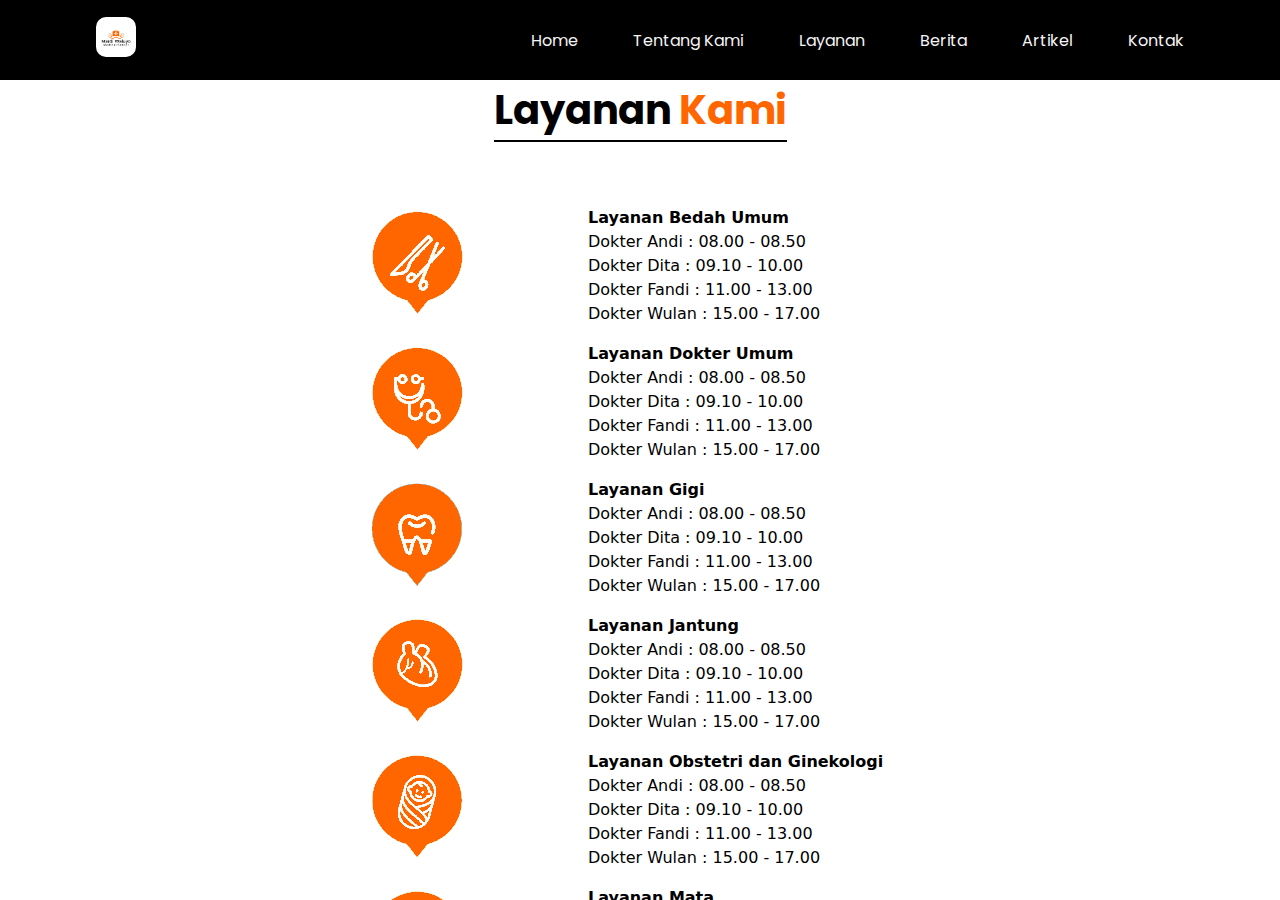
<file: layanan.html>
<!DOCTYPE html>
<html lang="en">
  <head>
    <meta charset="UTF-8" />
    <meta http-equiv="X-UA-Compatible" content="IE=edge" />
    <meta name="viewport" content="width=device-width, initial-scale=1.0" />
    <link rel="icon" href="/asset/Mardi Waluyo.png" type="image/icon type">
    <title>Rumah Sakit</title>
    <link rel="stylesheet" href="layanan.css" />

    <!-- Google Font Start -->
    <link href="https://fonts.googleapis.com/css2?family=PT+Sans+Caption&family=Poppins:wght@400;500;600;700&display=swap" rel="stylesheet" />
    <!-- Google Font End -->
  </head>
  <body>
    <!-- Navbar Start -->
    <nav>
      <div class="container">
        <a href="/index.html" class="nav-logo"><img src="/asset/Mardi Waluyo.png" alt="" /></a>
        <ul class="nav-item">
          <li><a href="/index.html">Home</a></li>
          <li><a href="/tentang/tentang.html">Tentang Kami</a></li>
          <li><a href="/layanan.html">Layanan</a></li>
          <li><a href="/berita.html">Berita</a></li>
          <li><a href="/artikel.html">Artikel</a></li>
          <li><a href="/kontak/kontak.php">Kontak</a></li>
        </ul>
      </div>
    </nav>
    <!-- Navbar End -->

    <!-- Slideshow Section Start 
    <section id="slideshow">
      <div class="container">
        <div class="slide-img">
          <div class="images">
            <img id="img-2" src="asset/pelbedahum.jpg" style="height: 802; width: 1000;" alt="" />
            <img id="img-1" src="asset/peldokum.jpg" style="height: 802; width: 1000;" alt="" />
            <img id="img-3" src="asset/pelopr.jpg" style="height: 802; width: 1000;" alt="" />
          </div>
        </div>
      </div>
    </section>
     Slideshow Section End -->

    <!-- Layanan Section Start -->
    <section id="layanan">
      <div class="container">
        <h1>Layanan <span>Kami</span></h1>
        <div class="layanan-grid">
          <a href="layanan-1.php"><img src="asset/icon_bedah_umum.png" /></a>
          <p><b>Layanan Bedah Umum</b> <br> Dokter Andi : 08.00 - 08.50 <br> Dokter Dita : 09.10 - 10.00 <br> Dokter Fandi : 11.00 - 13.00 <br> Dokter Wulan : 15.00 - 17.00</p>
          <a href="layanan-2.php"><img src="asset/icon_dokter_umum.png" /></a>
          <p><b>Layanan Dokter Umum</b> <br> Dokter Andi : 08.00 - 08.50 <br> Dokter Dita : 09.10 - 10.00 <br> Dokter Fandi : 11.00 - 13.00 <br> Dokter Wulan : 15.00 - 17.00</p>
          <a href="layanan-3.php"><img src="asset/icon_gigi_umum.png" /></a>
          <p><b>Layanan Gigi</b> <br> Dokter Andi : 08.00 - 08.50 <br> Dokter Dita : 09.10 - 10.00 <br> Dokter Fandi : 11.00 - 13.00 <br> Dokter Wulan : 15.00 - 17.00</p>
          <a href="layanan-4.php"><img src="asset/icon_jantung.png" /></a>
          <p><b>Layanan Jantung</b> <br> Dokter Andi : 08.00 - 08.50 <br> Dokter Dita : 09.10 - 10.00 <br> Dokter Fandi : 11.00 - 13.00 <br> Dokter Wulan : 15.00 - 17.00</p>
          <a href="layanan-5.php"><img src="asset/icon_kandungan_kebidanan.png" /></a>
          <p><b>Layanan Obstetri dan Ginekologi</b> <br> Dokter Andi : 08.00 - 08.50 <br> Dokter Dita : 09.10 - 10.00 <br> Dokter Fandi : 11.00 - 13.00 <br> Dokter Wulan : 15.00 - 17.00</p>
          <a href="layanan-6.php"><img src="asset/icon_mata.png" /></a>
          <p><b>Layanan Mata</b> <br> Dokter Andi : 08.00 - 08.50 <br> Dokter Dita : 09.10 - 10.00 <br> Dokter Fandi : 11.00 - 13.00 <br> Dokter Wulan : 15.00 - 17.00</p>
          <a href="layanan-7.php"><img src="asset/icon_paru.png" /></a>
          <p><b>Layanan Paru</b> <br> Dokter Andi : 08.00 - 08.50 <br> Dokter Dita : 09.10 - 10.00 <br> Dokter Fandi : 11.00 - 13.00 <br> Dokter Wulan : 15.00 - 17.00</p>
          <a href="layanan-8.php"><img src="asset/icon_penyakit_anak.png" /></a>
          <p><b>Layanan Anak</b> <br> Dokter Andi : 08.00 - 08.50 <br> Dokter Dita : 09.10 - 10.00 <br> Dokter Fandi : 11.00 - 13.00 <br> Dokter Wulan : 15.00 - 17.00</p>
          <a href="layanan-9.php"><img src="asset/icon_penyakit_dalam.png" /></a>
          <p><b>Layanan Penyakit Dalam</b> <br> Dokter Andi : 08.00 - 08.50 <br> Dokter Dita : 09.10 - 10.00 <br> Dokter Fandi : 11.00 - 13.00 <br> Dokter Wulan : 15.00 - 17.00</p>
          <a href="layanan-10.php"><img src="asset/icon_tht.png" /></a>
          <p><b>Layanan THT-KL</b> <br> Dokter Andi : 08.00 - 08.50 <br> Dokter Dita : 09.10 - 10.00 <br> Dokter Fandi : 11.00 - 13.00 <br> Dokter Wulan : 15.00 - 17.00</p>
        </div>
        </div>

  <!-- Fasilitas Section Start -->
  <section id="fasilitas">
    <div class="container">
      <h1>Fasilitas <span>Kami</span></h1>
      <div class="fasilitas-grid">
        <div class="deskripsi-fasilitas">
          <h4>Kami Selalu Memberikan Pelayan dan Fasilitas Terbaik Kepada Anda</h4>
          <ul>
            <li>- IGD</li>
            <li>- Ruang Operasi</li>
            <li>- Farmasi</li>
            <li>- Radiologi</li>
            <li>- Laboratorium</li>
            <li>- Arthroscopy</li>
          </ul>
        </div>
        <div class="fasilitas-1">
          <a href="/fasilitas/fasilitas-1.html">
          <img src="asset/igd.jpg" alt="" /></a>
          <h4>IGD</h4>
        </div>
        <div class="fasilitas-2">
          <a href="/fasilitas/fasilitas-2.html">
          <img src="asset/operasi.jpg" alt="" /></a>
          <h4>Ruang Operasi</h4>
        </div>
        <div class="fasilitas-3">
          <a href="/fasilitas/fasilitas-3.html">
          <img src="asset/farmasi.jpg" alt="" /></a>
          <h4>Farmasi</h4>
        </div>
        <div class="fasilitas-4">
          <a href="/fasilitas/fasilitas-4.html">
          <img src="asset/radiologi.jpg" alt="" /></a>
          <h4>Radiologi</h4>
        </div>
        <div class="fasilitas-5">
          <a href="/fasilitas/fasilitas-5.html">
          <img src="asset/lab.jpg" alt="" /></a>
          <h4>Laboratorium</h4>
        </div>
        <div class="fasilitas-6">
          <a href="/fasilitas/fasilitas-6.html">
          <img src="asset/arthroscopy.png" alt="" /></a>
          <h4>Arthroscopy</h4>
        </div>
      </div>
    </div>
  </section>
  <!-- Fasilitas Section End -->
  </body>
</html>
</file>
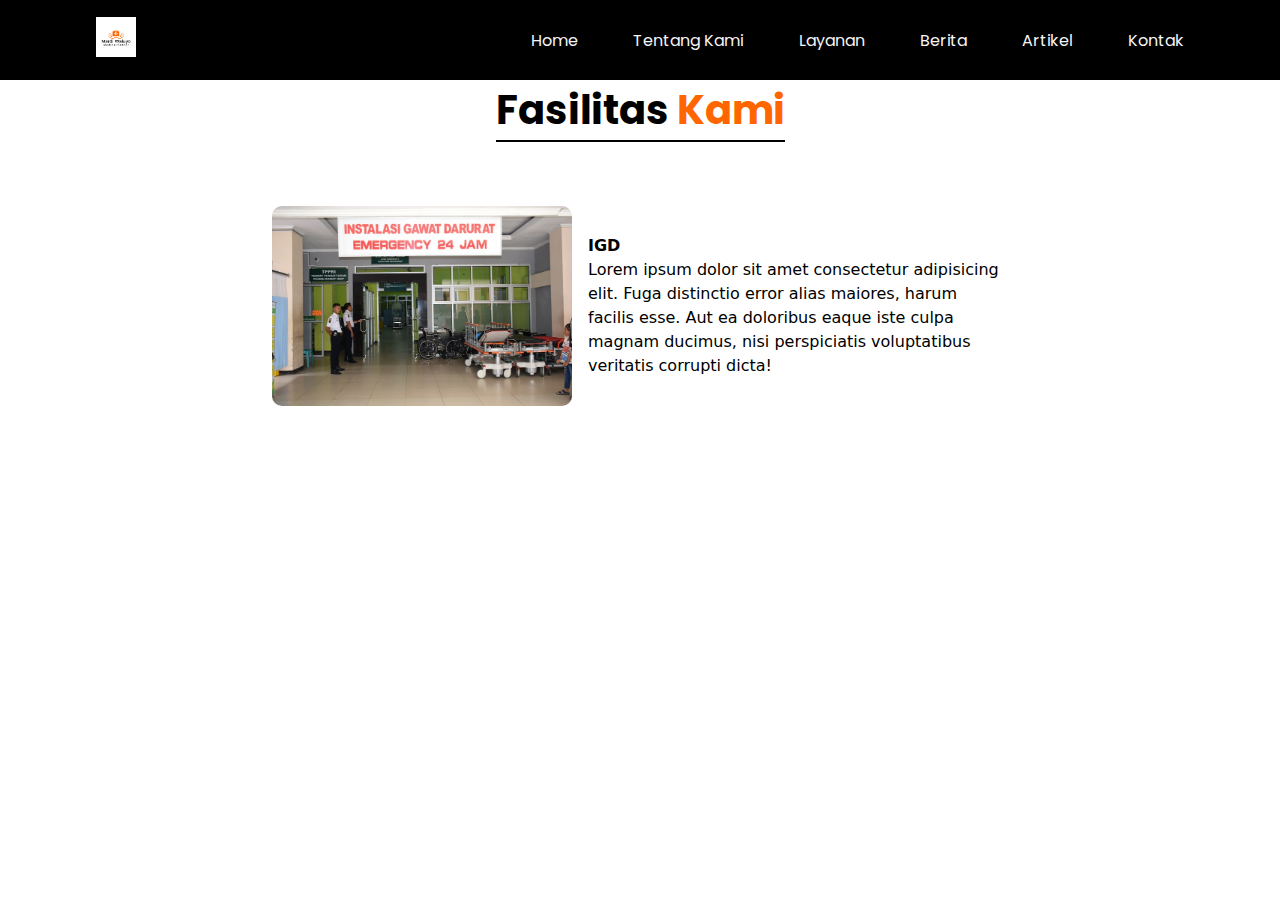
<file: fasilitas/fasilitas-1.html>
<!DOCTYPE html>
<html lang="en">
  <head>
    <meta charset="UTF-8" />
    <meta http-equiv="X-UA-Compatible" content="IE=edge" />
    <meta name="viewport" content="width=device-width, initial-scale=1.0" />
    <link rel="icon" href="/asset/Mardi Waluyo.png" type="image/icon type">
    <title>Rumah Sakit</title>
    <link rel="stylesheet" href="layanan.css" />

    <!-- Google Font Start -->
    <link href="https://fonts.googleapis.com/css2?family=PT+Sans+Caption&family=Poppins:wght@400;500;600;700&display=swap" rel="stylesheet" />
    <!-- Google Font End -->
  </head>
  <body>
    <!-- Navbar Start -->
    <nav>
      <div class="container">
        <a href="/index.html" class="nav-logo"><img src="/asset/Mardi Waluyo.png" alt="" /></a>
        <ul class="nav-item">
          <li><a href="/index.html">Home</a></li>
          <li><a href="/tentang/tentang.html">Tentang Kami</a></li>
          <li><a href="/layanan.html">Layanan</a></li>
          <li><a href="/berita.html">Berita</a></li>
          <li><a href="/artikel.html">Artikel</a></li>
          <li><a href="/kontak/kontak.php">Kontak</a></li>
        </ul>
      </div>
    </nav>
    <!-- Navbar End -->

    <!-- Slideshow Section Start 
    <section id="slideshow">
      <div class="container">
        <div class="slide-img">
          <div class="images">
            <img id="img-2" src="asset/pelbedahum.jpg" style="height: 802; width: 1000;" alt="" />
            <img id="img-1" src="asset/peldokum.jpg" style="height: 802; width: 1000;" alt="" />
            <img id="img-3" src="asset/pelopr.jpg" style="height: 802; width: 1000;" alt="" />
          </div>
        </div>
      </div>
    </section>
     Slideshow Section End -->

    <!-- Layanan Section Start -->
    <section id="fasilitas">
      <div class="container">
        <h1>Fasilitas <span>Kami</span></h1>
        <div class="fasilitas-grid">
            <img src="asset/igd.jpg" alt="" />
          <p><b>IGD</b> <br> Lorem ipsum dolor sit amet consectetur adipisicing elit. Fuga distinctio error alias maiores, harum facilis esse. Aut ea doloribus eaque iste culpa magnam ducimus, nisi perspiciatis voluptatibus veritatis corrupti dicta!</p>
          <a>
        </div>
    </div>
  </body>
</html>
</file>
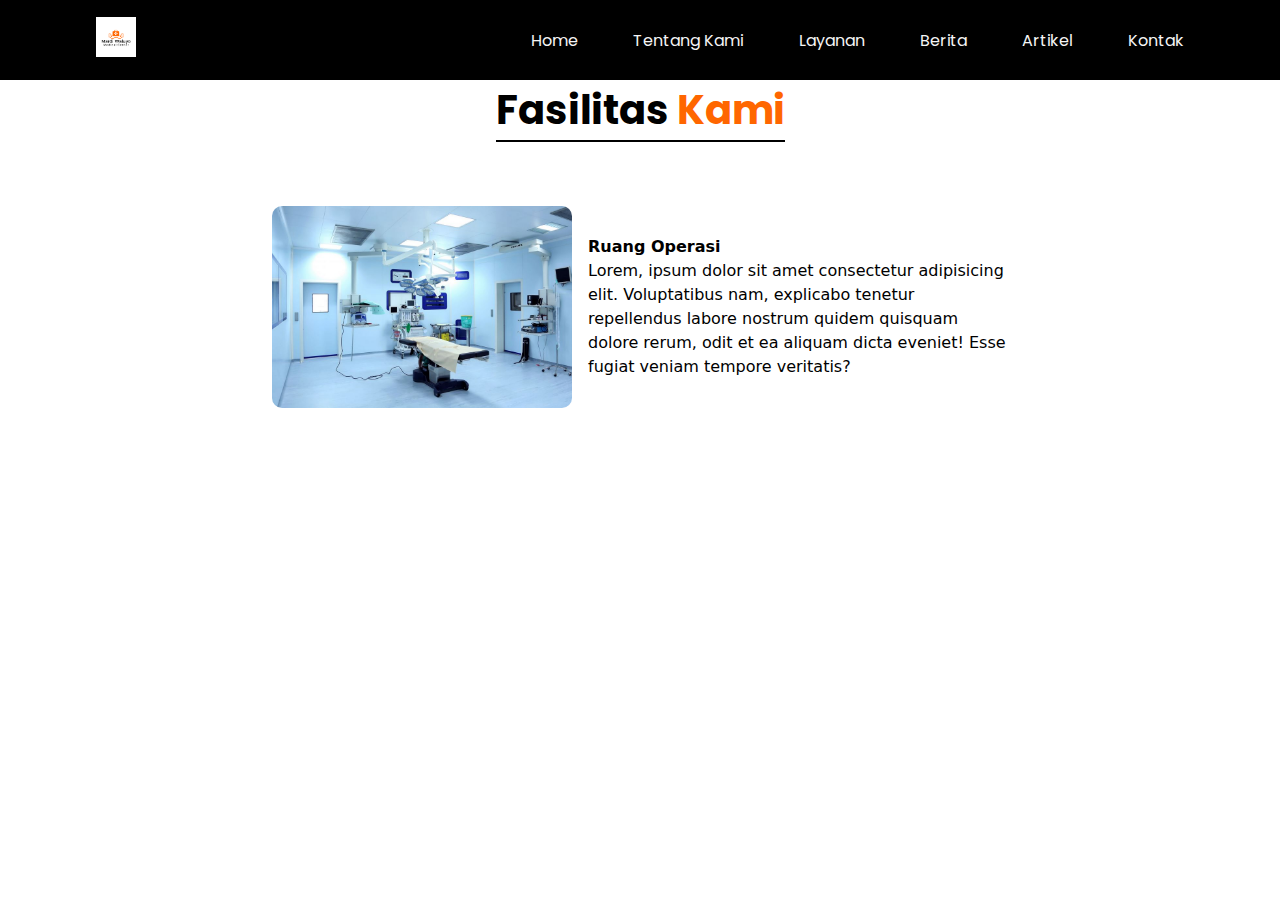
<file: fasilitas/fasilitas-2.html>
<!DOCTYPE html>
<html lang="en">
  <head>
    <meta charset="UTF-8" />
    <meta http-equiv="X-UA-Compatible" content="IE=edge" />
    <meta name="viewport" content="width=device-width, initial-scale=1.0" />
    <link rel="icon" href="/asset/Mardi Waluyo.png" type="image/icon type">
    <title>Rumah Sakit</title>
    <link rel="stylesheet" href="layanan.css" />

    <!-- Google Font Start -->
    <link href="https://fonts.googleapis.com/css2?family=PT+Sans+Caption&family=Poppins:wght@400;500;600;700&display=swap" rel="stylesheet" />
    <!-- Google Font End -->
  </head>
  <body>
    <!-- Navbar Start -->
    <nav>
      <div class="container">
        <a href="/index.html" class="nav-logo"><img src="/asset/Mardi Waluyo.png" alt="" /></a>
        <ul class="nav-item">
          <li><a href="/index.html">Home</a></li>
          <li><a href="/tentang/tentang.html">Tentang Kami</a></li>
          <li><a href="/layanan.html">Layanan</a></li>
          <li><a href="/berita.html">Berita</a></li>
          <li><a href="/artikel.html">Artikel</a></li>
          <li><a href="/kontak/kontak.php">Kontak</a></li>
        </ul>
      </div>
    </nav>
    <!-- Navbar End -->

    <!-- Slideshow Section Start 
    <section id="slideshow">
      <div class="container">
        <div class="slide-img">
          <div class="images">
            <img id="img-2" src="asset/pelbedahum.jpg" style="height: 802; width: 1000;" alt="" />
            <img id="img-1" src="asset/peldokum.jpg" style="height: 802; width: 1000;" alt="" />
            <img id="img-3" src="asset/pelopr.jpg" style="height: 802; width: 1000;" alt="" />
          </div>
        </div>
      </div>
    </section>
     Slideshow Section End -->

    <!-- Layanan Section Start -->
    <section id="fasilitas">
      <div class="container">
        <h1>Fasilitas <span>Kami</span></h1>
        <div class="fasilitas-grid">
          <img src="asset/operasi.jpg" alt="" />
          <p><b>Ruang Operasi</b> <br> Lorem, ipsum dolor sit amet consectetur adipisicing elit. Voluptatibus nam, explicabo tenetur repellendus labore nostrum quidem quisquam dolore rerum, odit et ea aliquam dicta eveniet! Esse fugiat veniam tempore veritatis?</p>
          
        </div>
    </div>
  </body>
</html>
</file>
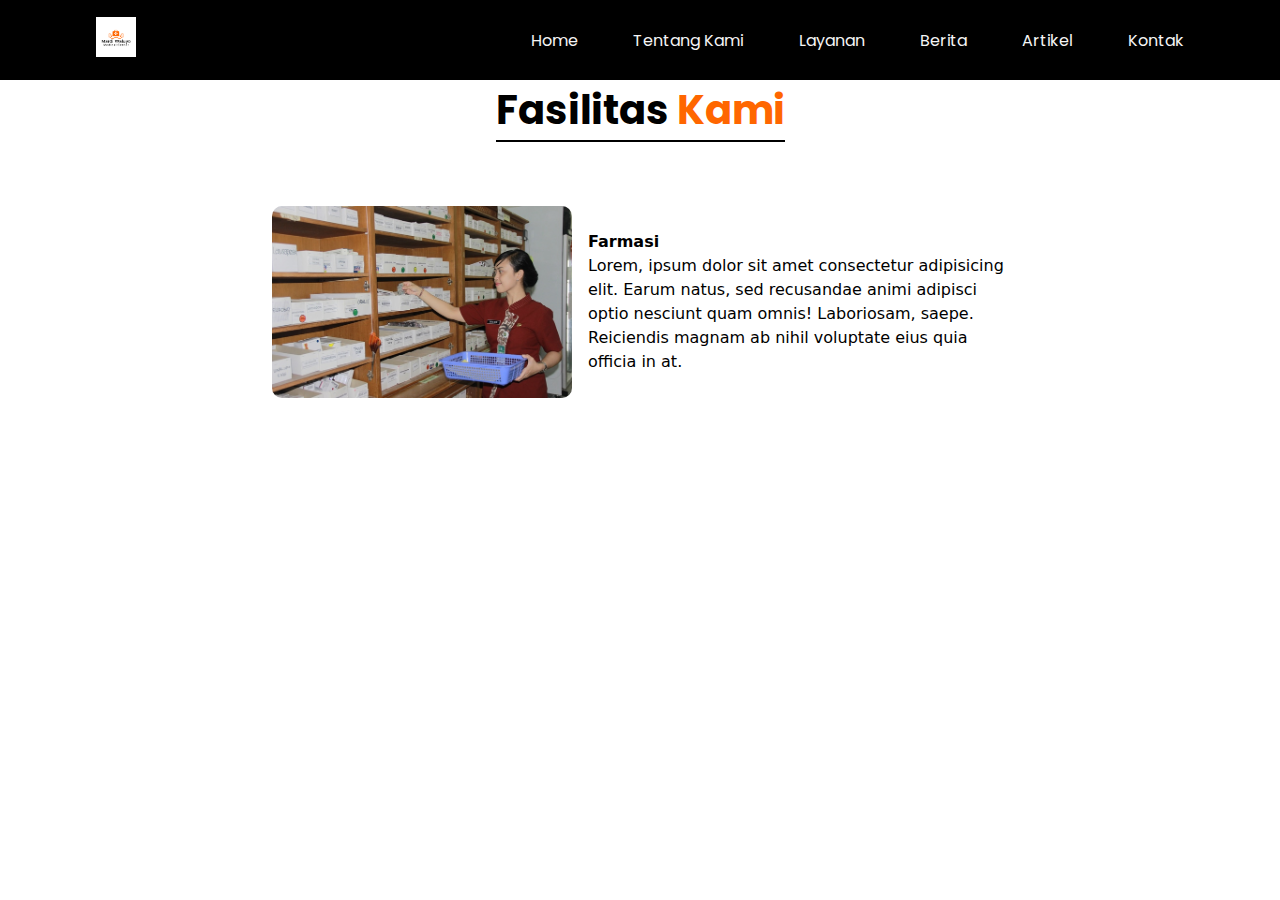
<file: fasilitas/fasilitas-3.html>
<!DOCTYPE html>
<html lang="en">
  <head>
    <meta charset="UTF-8" />
    <meta http-equiv="X-UA-Compatible" content="IE=edge" />
    <meta name="viewport" content="width=device-width, initial-scale=1.0" />
    <link rel="icon" href="/asset/Mardi Waluyo.png" type="image/icon type">
    <title>Rumah Sakit</title>
    <link rel="stylesheet" href="layanan.css" />

    <!-- Google Font Start -->
    <link href="https://fonts.googleapis.com/css2?family=PT+Sans+Caption&family=Poppins:wght@400;500;600;700&display=swap" rel="stylesheet" />
    <!-- Google Font End -->
  </head>
  <body>
    <!-- Navbar Start -->
    <nav>
      <div class="container">
        <a href="/index.html" class="nav-logo"><img src="/asset/Mardi Waluyo.png" alt="" /></a>
        <ul class="nav-item">
          <li><a href="/index.html">Home</a></li>
          <li><a href="/tentang/tentang.html">Tentang Kami</a></li>
          <li><a href="/layanan.html">Layanan</a></li>
          <li><a href="/berita.html">Berita</a></li>
          <li><a href="/artikel.html">Artikel</a></li>
          <li><a href="/kontak/kontak.php">Kontak</a></li>
        </ul>
      </div>
    </nav>
    <!-- Navbar End -->

    <!-- Slideshow Section Start 
    <section id="slideshow">
      <div class="container">
        <div class="slide-img">
          <div class="images">
            <img id="img-2" src="asset/pelbedahum.jpg" style="height: 802; width: 1000;" alt="" />
            <img id="img-1" src="asset/peldokum.jpg" style="height: 802; width: 1000;" alt="" />
            <img id="img-3" src="asset/pelopr.jpg" style="height: 802; width: 1000;" alt="" />
          </div>
        </div>
      </div>
    </section>
     Slideshow Section End -->

    <!-- Layanan Section Start -->
    <section id="fasilitas">
      <div class="container">
        <h1>Fasilitas <span>Kami</span></h1>
        <div class="fasilitas-grid">
            <img src="asset/farmasi.jpg" alt="" />
          <p><b>Farmasi</b> <br> Lorem, ipsum dolor sit amet consectetur adipisicing elit. Earum natus, sed recusandae animi adipisci optio nesciunt quam omnis! Laboriosam, saepe. Reiciendis magnam ab nihil voluptate eius quia officia in at.</p>
        </div>
    </div>
  </body>
</html>
</file>
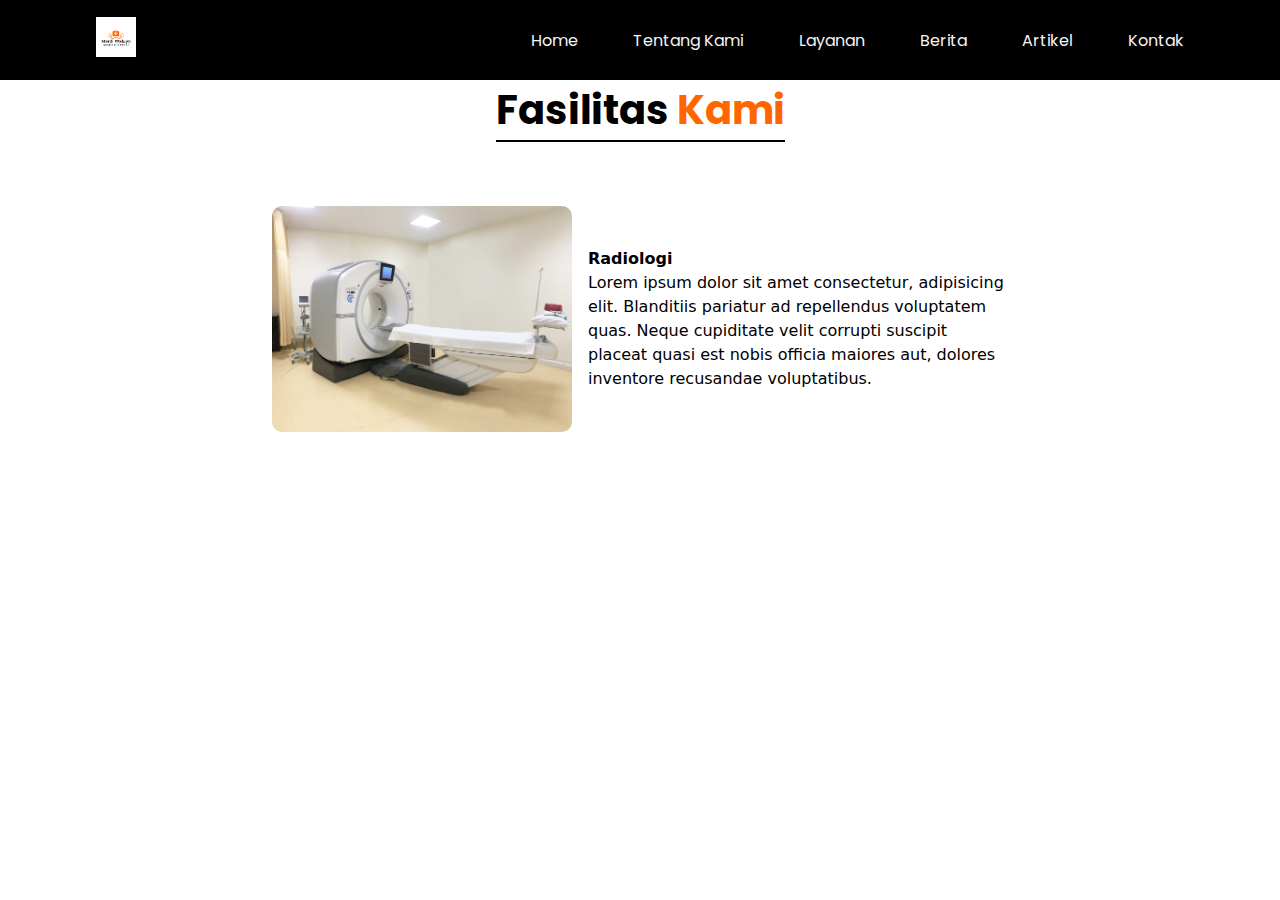
<file: fasilitas/fasilitas-4.html>
<!DOCTYPE html>
<html lang="en">
  <head>
    <meta charset="UTF-8" />
    <meta http-equiv="X-UA-Compatible" content="IE=edge" />
    <meta name="viewport" content="width=device-width, initial-scale=1.0" />
    <link rel="icon" href="/asset/Mardi Waluyo.png" type="image/icon type">
    <title>Rumah Sakit</title>
    <link rel="stylesheet" href="layanan.css" />

    <!-- Google Font Start -->
    <link href="https://fonts.googleapis.com/css2?family=PT+Sans+Caption&family=Poppins:wght@400;500;600;700&display=swap" rel="stylesheet" />
    <!-- Google Font End -->
  </head>
  <body>
    <!-- Navbar Start -->
    <nav>
      <div class="container">
        <a href="/index.html" class="nav-logo"><img src="/asset/Mardi Waluyo.png" alt="" /></a>
        <ul class="nav-item">
          <li><a href="/index.html">Home</a></li>
          <li><a href="/tentang/tentang.html">Tentang Kami</a></li>
          <li><a href="/layanan.html">Layanan</a></li>
          <li><a href="/berita.html">Berita</a></li>
          <li><a href="/artikel.html">Artikel</a></li>
          <li><a href="/kontak/kontak.php">Kontak</a></li>
        </ul>
      </div>
    </nav>
    <!-- Navbar End -->

    <!-- Slideshow Section Start 
    <section id="slideshow">
      <div class="container">
        <div class="slide-img">
          <div class="images">
            <img id="img-2" src="asset/pelbedahum.jpg" style="height: 802; width: 1000;" alt="" />
            <img id="img-1" src="asset/peldokum.jpg" style="height: 802; width: 1000;" alt="" />
            <img id="img-3" src="asset/pelopr.jpg" style="height: 802; width: 1000;" alt="" />
          </div>
        </div>
      </div>
    </section>
     Slideshow Section End -->

    <!-- Layanan Section Start -->
    <section id="fasilitas">
      <div class="container">
        <h1>Fasilitas <span>Kami</span></h1>
        <div class="fasilitas-grid">
          <img src="asset/radiologi.jpg" alt="" />
          <p><b>Radiologi</b> <br> Lorem ipsum dolor sit amet consectetur, adipisicing elit. Blanditiis pariatur ad repellendus voluptatem quas. Neque cupiditate velit corrupti suscipit placeat quasi est nobis officia maiores aut, dolores inventore recusandae voluptatibus.</p>
        </div>
    </div>
  </body>
</html>
</file>
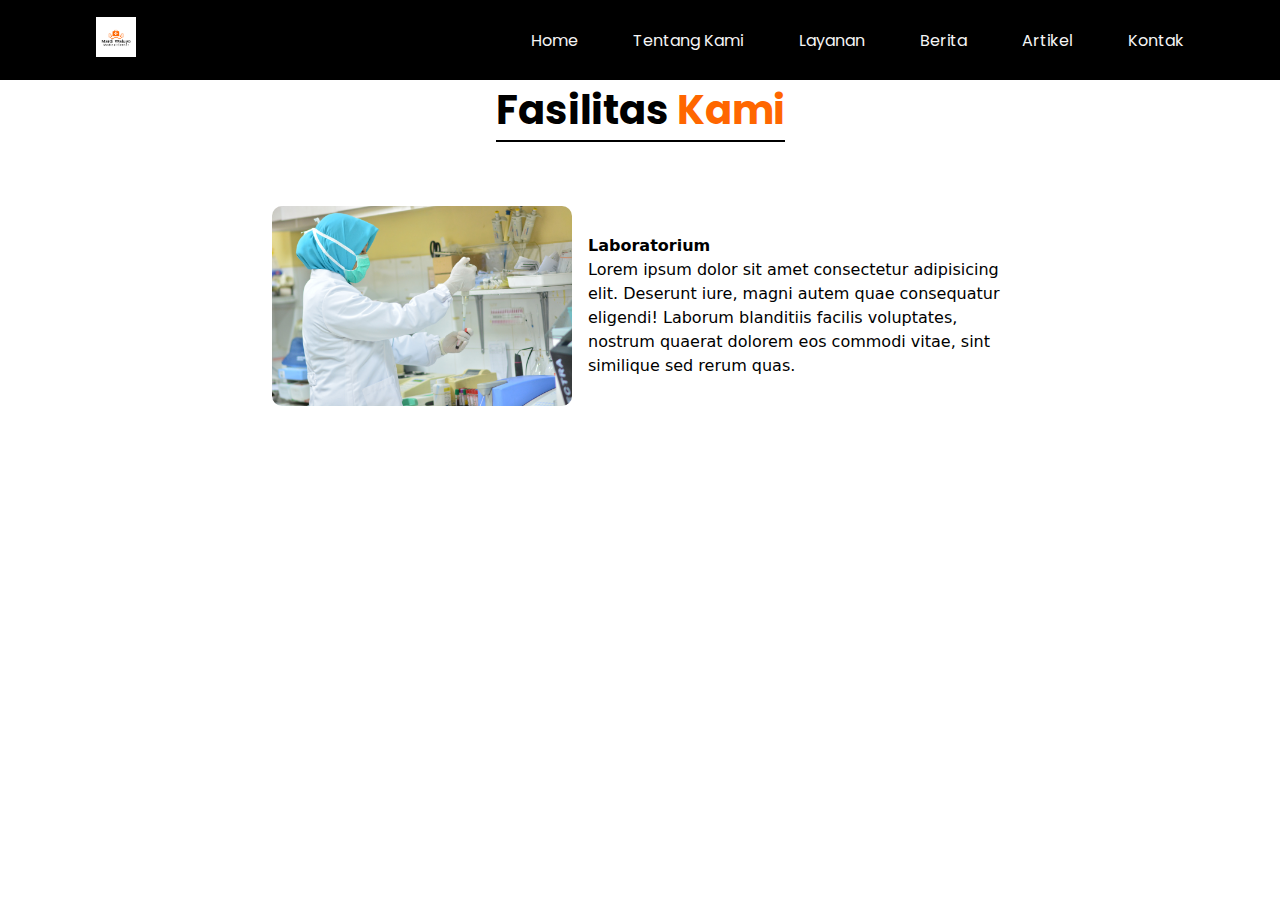
<file: fasilitas/fasilitas-5.html>
<!DOCTYPE html>
<html lang="en">
  <head>
    <meta charset="UTF-8" />
    <meta http-equiv="X-UA-Compatible" content="IE=edge" />
    <meta name="viewport" content="width=device-width, initial-scale=1.0" />
    <link rel="icon" href="/asset/Mardi Waluyo.png" type="image/icon type">
    <title>Rumah Sakit</title>
    <link rel="stylesheet" href="layanan.css" />

    <!-- Google Font Start -->
    <link href="https://fonts.googleapis.com/css2?family=PT+Sans+Caption&family=Poppins:wght@400;500;600;700&display=swap" rel="stylesheet" />
    <!-- Google Font End -->
  </head>
  <body>
    <!-- Navbar Start -->
    <nav>
      <div class="container">
        <a href="/index.html" class="nav-logo"><img src="/asset/Mardi Waluyo.png" alt="" /></a>
        <ul class="nav-item">
          <li><a href="/index.html">Home</a></li>
          <li><a href="/tentang/tentang.html">Tentang Kami</a></li>
          <li><a href="/layanan.html">Layanan</a></li>
          <li><a href="/berita.html">Berita</a></li>
          <li><a href="/artikel.html">Artikel</a></li>
          <li><a href="/kontak/kontak.php">Kontak</a></li>
        </ul>
      </div>
    </nav>
    <!-- Navbar End -->

    <!-- Slideshow Section Start 
    <section id="slideshow">
      <div class="container">
        <div class="slide-img">
          <div class="images">
            <img id="img-2" src="asset/pelbedahum.jpg" style="height: 802; width: 1000;" alt="" />
            <img id="img-1" src="asset/peldokum.jpg" style="height: 802; width: 1000;" alt="" />
            <img id="img-3" src="asset/pelopr.jpg" style="height: 802; width: 1000;" alt="" />
          </div>
        </div>
      </div>
    </section>
     Slideshow Section End -->

    <!-- Layanan Section Start -->
    <section id="fasilitas">
      <div class="container">
        <h1>Fasilitas <span>Kami</span></h1>
        <div class="fasilitas-grid">
          <img src="asset/lab.jpg" alt="" />
          <p><b>Laboratorium</b> <br> Lorem ipsum dolor sit amet consectetur adipisicing elit. Deserunt iure, magni autem quae consequatur eligendi! Laborum blanditiis facilis voluptates, nostrum quaerat dolorem eos commodi vitae, sint similique sed rerum quas.</p>
        </div>
    </div>
  </body>
</html>
</file>
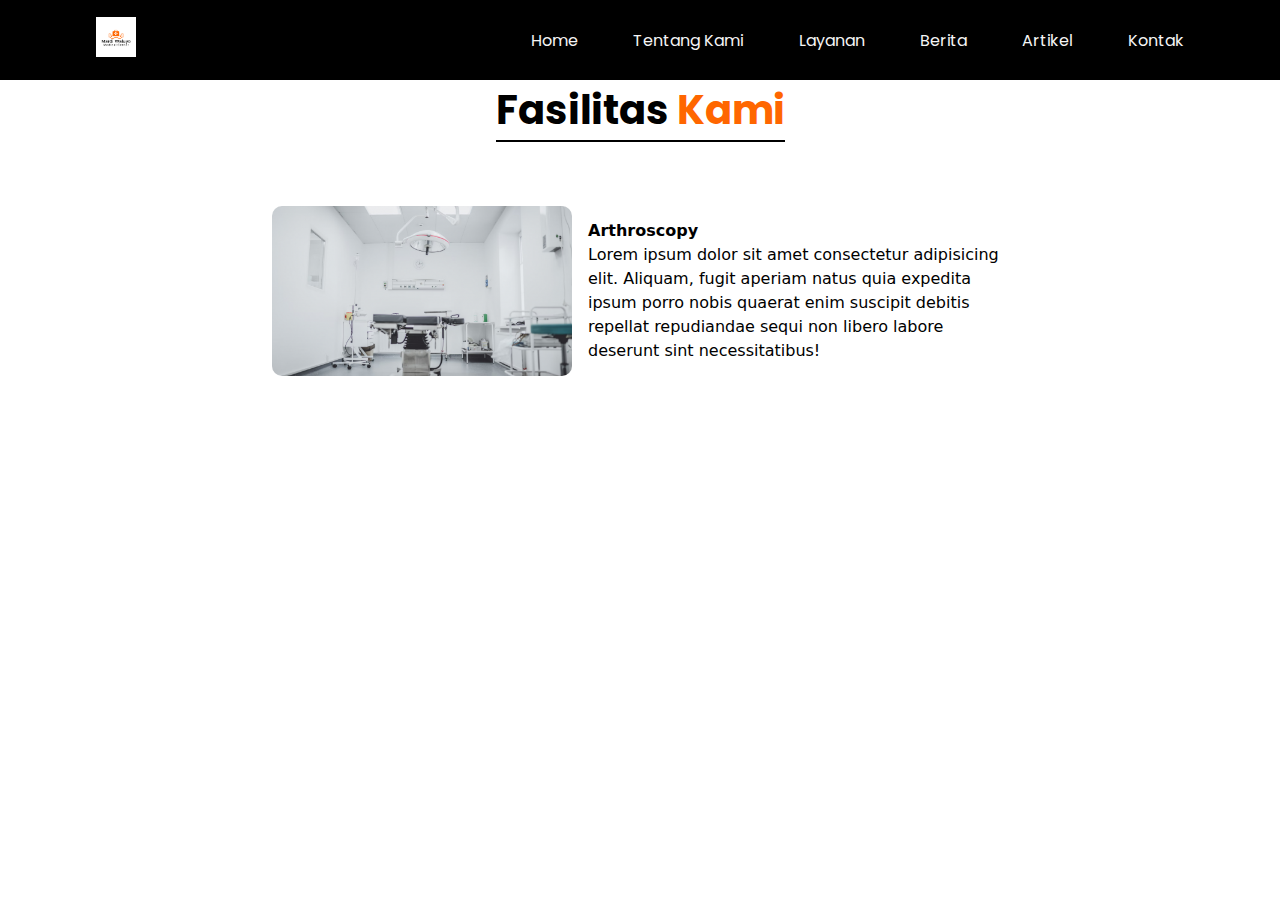
<file: fasilitas/fasilitas-6.html>
<!DOCTYPE html>
<html lang="en">
  <head>
    <meta charset="UTF-8" />
    <meta http-equiv="X-UA-Compatible" content="IE=edge" />
    <meta name="viewport" content="width=device-width, initial-scale=1.0" />
    <link rel="icon" href="/asset/Mardi Waluyo.png" type="image/icon type">
    <title>Rumah Sakit</title>
    <link rel="stylesheet" href="layanan.css" />

    <!-- Google Font Start -->
    <link href="https://fonts.googleapis.com/css2?family=PT+Sans+Caption&family=Poppins:wght@400;500;600;700&display=swap" rel="stylesheet" />
    <!-- Google Font End -->
  </head>
  <body>
    <!-- Navbar Start -->
    <nav>
      <div class="container">
        <a href="/index.html" class="nav-logo"><img src="/asset/Mardi Waluyo.png" alt="" /></a>
        <ul class="nav-item">
          <li><a href="/index.html">Home</a></li>
          <li><a href="/tentang/tentang.html">Tentang Kami</a></li>
          <li><a href="/layanan.html">Layanan</a></li>
          <li><a href="/berita.html">Berita</a></li>
          <li><a href="/artikel.html">Artikel</a></li>
          <li><a href="/kontak/kontak.php">Kontak</a></li>
        </ul>
      </div>
    </nav>
    <!-- Navbar End -->

    <!-- Slideshow Section Start 
    <section id="slideshow">
      <div class="container">
        <div class="slide-img">
          <div class="images">
            <img id="img-2" src="asset/pelbedahum.jpg" style="height: 802; width: 1000;" alt="" />
            <img id="img-1" src="asset/peldokum.jpg" style="height: 802; width: 1000;" alt="" />
            <img id="img-3" src="asset/pelopr.jpg" style="height: 802; width: 1000;" alt="" />
          </div>
        </div>
      </div>
    </section>
     Slideshow Section End -->

    <!-- Layanan Section Start -->
    <section id="fasilitas">
      <div class="container">
        <h1>Fasilitas <span>Kami</span></h1>
        <div class="fasilitas-grid">
          <img src="asset/arthroscopy.png" alt="" />
          <p><b>Arthroscopy</b> <br> Lorem ipsum dolor sit amet consectetur adipisicing elit. Aliquam, fugit aperiam natus quia expedita ipsum porro nobis quaerat enim suscipit debitis repellat repudiandae sequi non libero labore deserunt sint necessitatibus!</p>
        </div>
    </div>
  </body>
</html>
</file>
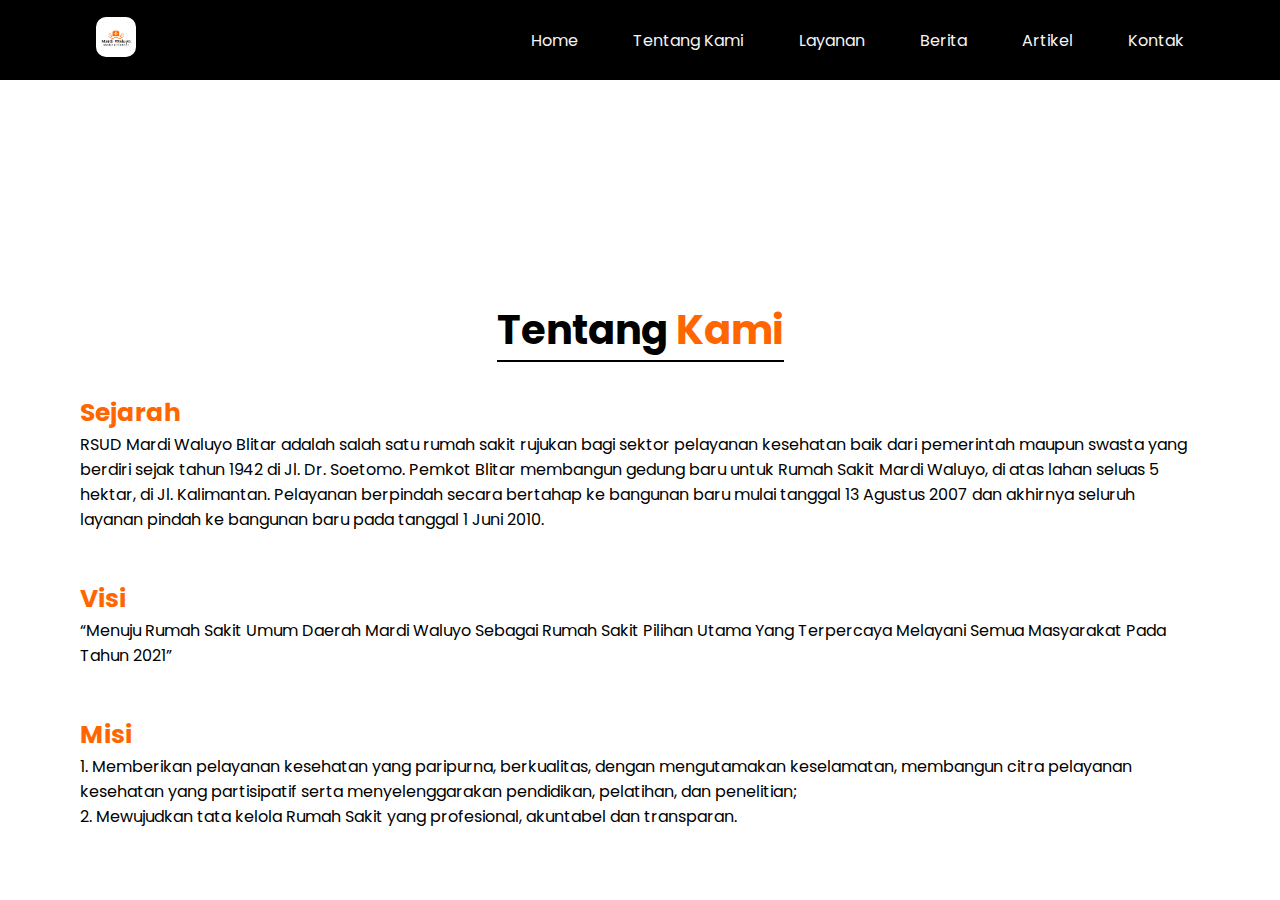
<file: tentang/tentang.html>
<!DOCTYPE html>
<html lang="en">
  <head>
    <meta charset="UTF-8" />
    <meta http-equiv="X-UA-Compatible" content="IE=edge" />
    <meta name="viewport" content="width=device-width, initial-scale=1.0" />
    <link rel="icon" href="/asset/Mardi Waluyo.png" type="image/icon type">
    <title>Rumah Sakit</title>
    <link rel="stylesheet" href="/tentang/style.css" />

    <!-- Google Font Start -->
    <link href="https://fonts.googleapis.com/css2?family=PT+Sans+Caption&family=Poppins:wght@400;500;600;700&display=swap" rel="stylesheet" />
    <!-- Google Font End -->
  </head>
  <body>
    <!-- Navbar Start -->
    <nav>
      <div class="container">
        <a href="/index.html" class="nav-logo"><img src="/asset/Mardi Waluyo.png" alt="" /></a>
        <ul class="nav-item">
          <li><a href="/index.html">Home</a></li>
          <li><a href="/tentang/tentang.html">Tentang Kami</a></li>
          <li><a href="/layanan.html">Layanan</a></li>
          <li><a href="/berita.html">Berita</a></li>
          <li><a href="/artikel.html">Artikel</a></li>
          <li><a href="/kontak/kontak.php">Kontak</a></li>
        </ul>
      </div>
    </nav>
    <!-- Navbar End -->

    <!-- Slideshow Section Start 
    <section id="slideshow">
      <div class="container">
        <div class="slide-img">
          <div class="images">
            <img id="img-2" src="https://source.unsplash.com/1000x801" alt="" />
            <img id="img-1" src="https://source.unsplash.com/1000x802" alt="" />
            <img id="img-3" src="https://source.unsplash.com/1000x803" alt="" />
          </div>
        </div>
      </div>
    </section>
     Slideshow Section End -->

    <!-- Tentang Section Start -->
    <section id="tentang"></section>
    <div class="containertentang">
      <h1>Tentang  <span>Kami</span></h1>
      <div class="tentang-grid">
        <p><b>Sejarah</b> <br>RSUD Mardi Waluyo Blitar adalah salah satu rumah sakit rujukan bagi sektor  pelayanan  kesehatan baik dari pemerintah maupun swasta yang berdiri sejak tahun 1942 di Jl. Dr. Soetomo. Pemkot Blitar membangun gedung baru untuk Rumah Sakit Mardi Waluyo, di atas lahan seluas 5 hektar, di Jl. Kalimantan. Pelayanan berpindah secara bertahap ke bangunan baru mulai tanggal 13 Agustus 2007 dan akhirnya seluruh layanan pindah ke bangunan baru pada tanggal 1 Juni 2010. </p>
       
        <p><b>Visi</b> <br>“Menuju Rumah Sakit Umum Daerah Mardi Waluyo Sebagai Rumah Sakit Pilihan Utama Yang Terpercaya Melayani Semua Masyarakat Pada Tahun 2021”</p>
     
        <p><b>Misi</b> <br>1. Memberikan pelayanan kesehatan yang paripurna, berkualitas, dengan mengutamakan keselamatan, membangun citra pelayanan kesehatan yang partisipatif serta menyelenggarakan pendidikan, pelatihan, dan penelitian;
        <br>2. Mewujudkan tata kelola Rumah Sakit yang profesional, akuntabel dan transparan.</p>
      </div>
    <!-- Tentang Section End -->
  </body>
</html>
</file>
<file: layanan.css>
/* Variable Start */
:root {
  --primary: #000000;
  --secondary: #ff6600;
  --white: #f5f5f5;
}
/* Variable End */

/* General Guide Start */
* {
  margin: 0;
  padding: 0;
  box-sizing: border-box;
  text-decoration: none;
  border: none;
  outline: none;
  list-style: none;
}

html {
  scroll-behavior: smooth;
}

body {
  font-family: "Poppins", sans-serif;
}

section {
  padding: 5rem 0 3rem;
  max-width: 100vw;
  overflow-x: hidden;
  height: 100vh;
}

h1 {
  margin: auto;
  font-size: 2.5rem;
  margin-bottom: 2rem;
  width: fit-content;
  border-bottom: 2px solid var(--primary);
}

span {
  color: var(--secondary);
}

.container {
  width: 85%;
  margin: 0 auto;
}
/* General Guide End */

/* Navbar Start */
nav {
  width: 100%;
  height: 5rem;
  position: fixed;
  top: 0;
  z-index: 99999;
  align-items: center;
  display: flex;
  background-color: var(--primary);
}

nav .container {
  display: flex;
  align-items: center;
  justify-content: space-between;
  position: relative;
}

nav img {
  max-width: 2.5rem;
  border-radius: 10px;
}

.nav-item {
  width: 60%;
  display: flex;
  justify-content: space-between;
}

.nav-item a {
  color: var(--white);
}
/* Navbar End */

/* Slideshow Start */
#slideshow .container {
  width: 100%;
}

.slide-img img {
  width: 100%;
  float: left;
}

.slide-img {
  position: absolute;
  top: 5rem;
  width: 100%;
  height: 87%;
  overflow: hidden;
}

.images {
  display: flex;
  scroll-snap-type: x mandatory;
  scroll-behavior: smooth;
  -ms-overflow-style: none;
  scrollbar-width: none;
  animation: slide 16s infinite;
}

.images::-webkit-scrollbar {
  display: none;
}

.images img {
  flex: 1 0 100%;
  scroll-snap-align: start;
  object-fit: cover;
  aspect-ratio: 16 / 9;
}

@keyframes slide {
  0% {
    transform: translateX(0);
  }
  12.5% {
    transform: translateX(0);
  }
  25% {
    transform: translateX(-100%);
  }
  37.5% {
    transform: translateX(-100%);
  }
  50% {
    transform: translateX(-200%);
  }
  62.5% {
    transform: translateX(-200%);
  }
  75% {
    transform: translateX(-100%);
  }
  87.5% {
    transform: translateX(-100%);
  }
  100% {
    transform: translateX(0);
  }
}
/* Slideshow End */

/* Layanan Start */
.layanan-grid {
  display: grid;
  padding: 2rem;
  grid-template-columns: 300px 1fr;
  gap: 1rem;
  align-items: center;
  max-width: 800px;
  margin: 0 auto;
  font: 500 100%/1.5 system-ui;
}
#layanan img {
  max-width: 100%;
  height: auto;
  border-radius: 10px 10px 10px 10px;
  padding-left: 100px;
}
/* Layanan End */

/* Fasilitas Start */
#fasilitas {
  height: 100%;
}

#fasilitas img {
  height: 162px;
  width: 243px;
  border-radius: 10px;
  padding-left: 0;
}

.fasilitas-grid {
  display: grid;
  grid-template-columns: 2fr 1fr 1fr 1fr;
  grid-template-rows: repeat(2, 2fr);
  grid-template-areas:
    "desk-fas fas-1 fas-2 fas-3"
    "desk-fas fas-4 fas-5 fas-6";
  gap: 1rem;
}

.deskripsi-fasilitas {
  grid-area: desk-fas;
  padding: 1rem;
  margin-right: 1rem;
  border-right: 1px solid var(--primary);
  align-self: center;
}

.deskripsi-fasilitas h4 {
  text-align: center;
  margin-bottom: 1rem;
}

.deskripsi-fasilitas p {
  text-align: justify;
}

.fasilitas-1 {
  grid-area: fas-1;
}

.fasilitas-2 {
  grid-area: fas-2;
}

.fasilitas-3 {
  grid-area: fas-3;
}

.fasilitas-4 {
  grid-area: fas-4;
}

.fasilitas-5 {
  grid-area: fas-5;
}

.fasilitas-6 {
  grid-area: fas-6;
}

.fasilitas-1,
.fasilitas-2,
.fasilitas-3,
.fasilitas-4,
.fasilitas-5,
.fasilitas-6 {
  text-align: center;
}
/* Fasilitas End */

/* Berita Start */
#berita {
  height: 100%;
}

#berita .container {
  position: relative;
}

#berita img {
  width: 100%;
  height: 100%;
  border-radius: 10px;
}

.berita-grid {
  display: grid;
  grid-template-columns: 2fr 2fr 1.5fr;
  grid-template-rows: repeat(2, 1fr);
  grid-template-areas:
    "ber-1 ber-2 desk-berita"
    "ber-3 ber-4 desk-berita";
  gap: 2rem;
}

.deskripsi-berita {
  grid-area: desk-berita;
  align-self: center;
  border-left: 1px solid var(--primary);
  padding: 1rem;
}

.deskripsi-berita h4 {
  text-align: center;
  margin-bottom: 1rem;
}

.deskripsi-berita p {
  text-align: justify;
  margin-bottom: 2rem;
}

#berita a {
  display: flex;
  width: 60%;
  background-color: var(--primary);
  color: var(--white);
  padding: 0.5rem 1rem;
  margin: 0 auto;
  justify-content: center;
  border-radius: 10px;
}

.berita-1 {
  grid-area: ber-1;
}

.berita-2 {
  grid-area: ber-2;
}

.berita-3 {
  grid-area: ber-3;
}

.berita-4 {
  grid-area: ber-4;
}

.berita-1,
.berita-2,
.berita-3,
.berita-4 {
  position: relative;
}

.berita-content {
  position: absolute;
  bottom: 0;
  height: 7.5rem;
  width: 100%;
  padding: 1rem;
  color: var(--white);
  background-color: rgba(4, 9, 30, 0.6);
  border-radius: 0 0 10px 10px;
}

.berita-content h4 {
  margin-bottom: 1rem;
}

.berita-content p {
  font-size: 0.8rem;
}
/* Berita End */
</file>
<file: fasilitas/layanan.css>
/* Variable Start */
:root {
  --primary: #000000;
  --secondary: #ff6600;
  --white: #f5f5f5;
}
/* Variable End */

/* General Guide Start */
* {
  margin: 0;
  padding: 0;
  box-sizing: border-box;
  text-decoration: none;
  border: none;
  outline: none;
  list-style: none;
}

html {
  scroll-behavior: smooth;
}

body {
  font-family: "Poppins", sans-serif;
}

section {
  padding: 5rem 0 3rem;
  max-width: 100vw;
  overflow-x: hidden;
  height: 100vh;
}

h1 {
  margin: auto;
  font-size: 2.5rem;
  margin-bottom: 2rem;
  width: fit-content;
  border-bottom: 2px solid var(--primary);
}

span {
  color: var(--secondary);
}

.container {
  width: 85%;
  margin: 0 auto;
}
/* General Guide End */

/* Navbar Start */
nav {
  width: 100%;
  height: 5rem;
  position: fixed;
  top: 0;
  z-index: 99999;
  align-items: center;
  display: flex;
  background-color: var(--primary);
}

nav .container {
  display: flex;
  align-items: center;
  justify-content: space-between;
  position: relative;
}

nav img {
  max-width: 2.5rem;
}

.nav-item {
  width: 60%;
  display: flex;
  justify-content: space-between;
}

.nav-item a {
  color: var(--white);
}
/* Navbar End */

/* Slideshow Start */
#slideshow .container {
  width: 100%;
}

.slide-img img {
  width: 100%;
  float: left;
}

.slide-img {
  position: absolute;
  top: 5rem;
  width: 100%;
  height: 87%;
  overflow: hidden;
}

.images {
  display: flex;
  scroll-snap-type: x mandatory;
  scroll-behavior: smooth;
  -ms-overflow-style: none;
  scrollbar-width: none;
  animation: slide 16s infinite;
}

.images::-webkit-scrollbar {
  display: none;
}

.images img {
  flex: 1 0 100%;
  scroll-snap-align: start;
  object-fit: cover;
  aspect-ratio: 16 / 9;
}

@keyframes slide {
  0% {
    transform: translateX(0);
  }
  12.5% {
    transform: translateX(0);
  }
  25% {
    transform: translateX(-100%);
  }
  37.5% {
    transform: translateX(-100%);
  }
  50% {
    transform: translateX(-200%);
  }
  62.5% {
    transform: translateX(-200%);
  }
  75% {
    transform: translateX(-100%);
  }
  87.5% {
    transform: translateX(-100%);
  }
  100% {
    transform: translateX(0);
  }
}
/* Slideshow End */

/* Layanan Start */
.fasilitas-grid {
  display: grid;
  padding: 2rem;
  grid-template-columns: 300px 1fr;
  gap: 1rem;
  align-items: center;
  max-width: 800px;
  margin: 0 auto;
  font: 500 100%/1.5 system-ui;
  border-radius: 10px;
}
#fasilitas img {
  max-width: 100%;
  height: auto;
  border-radius: 10px 10px 10px 10px;
}
/* Layanan End */

/* Fasilitas Start */
#fasilitas {
  height: 100%;
}


/*.fasilitas-grid {
  display: grid;
  grid-template-columns: 2fr 1fr 1fr 1fr;
  grid-template-rows: repeat(2, 2fr);
  grid-template-areas:
    "desk-fas fas-1 fas-2 fas-3"
    "desk-fas fas-4 fas-5 fas-6";
  gap: 1rem;
}*/

.deskripsi-fasilitas {
  grid-area: desk-fas;
  padding: 1rem;
  margin-right: 1rem;
  border-right: 1px solid var(--primary);
  align-self: center;
}

.deskripsi-fasilitas h4 {
  text-align: center;
  margin-bottom: 1rem;
}

.deskripsi-fasilitas p {
  text-align: justify;
}

.fasilitas-1 {
  grid-area: fas-1;
}

.fasilitas-2 {
  grid-area: fas-2;
}

.fasilitas-3 {
  grid-area: fas-3;
}

.fasilitas-4 {
  grid-area: fas-4;
}

.fasilitas-5 {
  grid-area: fas-5;
}

.fasilitas-6 {
  grid-area: fas-6;
}

.fasilitas-1,
.fasilitas-2,
.fasilitas-3,
.fasilitas-4,
.fasilitas-5,
.fasilitas-6 {
  text-align: center;
}
/* Fasilitas End */

/* Berita Start */
#berita {
  height: 100%;
}

#berita .container {
  position: relative;
}

#berita img {
  width: 100%;
  height: 100%;
  border-radius: 10px;
}

.berita-grid {
  display: grid;
  grid-template-columns: 2fr 2fr 1.5fr;
  grid-template-rows: repeat(2, 1fr);
  grid-template-areas:
    "ber-1 ber-2 desk-berita"
    "ber-3 ber-4 desk-berita";
  gap: 2rem;
}

.deskripsi-berita {
  grid-area: desk-berita;
  align-self: center;
  border-left: 1px solid var(--primary);
  padding: 1rem;
}

.deskripsi-berita h4 {
  text-align: center;
  margin-bottom: 1rem;
}

.deskripsi-berita p {
  text-align: justify;
  margin-bottom: 2rem;
}

#berita a {
  display: flex;
  width: 60%;
  background-color: var(--primary);
  color: var(--white);
  padding: 0.5rem 1rem;
  margin: 0 auto;
  justify-content: center;
  border-radius: 10px;
}

.berita-1 {
  grid-area: ber-1;
}

.berita-2 {
  grid-area: ber-2;
}

.berita-3 {
  grid-area: ber-3;
}

.berita-4 {
  grid-area: ber-4;
}

.berita-1,
.berita-2,
.berita-3,
.berita-4 {
  position: relative;
}

.berita-content {
  position: absolute;
  bottom: 0;
  height: 7.5rem;
  width: 100%;
  padding: 1rem;
  color: var(--white);
  background-color: rgba(4, 9, 30, 0.6);
  border-radius: 0 0 10px 10px;
}

.berita-content h4 {
  margin-bottom: 1rem;
}

.berita-content p {
  font-size: 0.8rem;
}
/* Berita End */
</file>
<file: tentang/style.css>
/* Variable Start */
:root {
  --primary: #000000;
  --secondary: #ff6600;
  --white: #f5f5f5;
}
/* Variable End */

/* General Guide Start */
* {
  margin: 0;
  padding: 0;
  box-sizing: border-box;
  text-decoration: none;
  border: none;
  outline: none;
  list-style: none;
}

html {
  scroll-behavior: smooth;
}

body {
  font-family: "Poppins", sans-serif;
}

section {
  padding: 5rem 0 3rem;
  max-width: 100vw;
  overflow-x: hidden;
  height: 100vh;
}

h1 {
  margin: auto;
  font-size: 2.5rem;
  margin-bottom: 2rem;
  width: fit-content;
  border-bottom: 2px solid var(--primary);
}

span {
  color: var(--secondary);
}

.container {
  width: 85%;
  margin: 0 auto;
}
/* General Guide End */

/* Navbar Start */
nav {
  width: 100%;
  height: 5rem;
  position: fixed;
  top: 0;
  z-index: 99999;
  align-items: center;
  display: flex;
  background-color: var(--primary);
}

nav .container {
  display: flex;
  align-items: center;
  justify-content: space-between;
  position: relative;
}

nav img {
  max-width: 2.5rem;
  border-radius: 10px;
}

.nav-item {
  width: 60%;
  display: flex;
  justify-content: space-between;
}

.nav-item a {
  color: var(--white);
}
/* Navbar End */

/* Slideshow Start */
#slideshow .container {
  width: 100%;
}

.slide-img img {
  width: 100%;
  float: left;
}

.slide-img {
  position: absolute;
  top: 5rem;
  width: 100%;
  height: 87%;
  overflow: hidden;
}

.images {
  display: flex;
  scroll-snap-type: x mandatory;
  scroll-behavior: smooth;
  -ms-overflow-style: none;
  scrollbar-width: none;
  animation: slide 16s infinite;
}

.images::-webkit-scrollbar {
  display: none;
}

.images img {
  flex: 1 0 100%;
  scroll-snap-align: start;
  object-fit: cover;
  aspect-ratio: 16 / 9;
}

@keyframes slide {
  0% {
    transform: translateX(0);
  }
  12.5% {
    transform: translateX(0);
  }
  25% {
    transform: translateX(-100%);
  }
  37.5% {
    transform: translateX(-100%);
  }
  50% {
    transform: translateX(-200%);
  }
  62.5% {
    transform: translateX(-200%);
  }
  75% {
    transform: translateX(-100%);
  }
  87.5% {
    transform: translateX(-100%);
  }
  100% {
    transform: translateX(0);
  }
}
/* Slideshow End */

/* Layanan Start */
#layanan {
  height: 100%;
}

#layanan img {
  width: 100%;
  border-radius: 10px 10px 0 0;
}

#layanan p {
  padding-bottom: 0.5rem;
}

.layanan-grid {
  display: grid;
  grid-template-columns: repeat(4, 1fr);
  grid-template-rows: repeat(2, 1fr);
  grid-template-areas:
    "lay-1 lay-2 lay-3 lay-4 "
    "lay-5 lay-6 lay-7 lay-8 ";
  gap: 1rem;
}

.layanan-1 {
  grid-area: lay-1;
}

.layanan-2 {
  grid-area: lay-2;
}

.layanan-3 {
  grid-area: lay-3;
}

.layanan-4 {
  grid-area: lay-4;
}

.layanan-5 {
  grid-area: lay-5;
}

.layanan-6 {
  grid-area: lay-6;
}

.layanan-7 {
  grid-area: lay-7;
}

.layanan-8 {
  grid-area: lay-8;
}

.layanan-1,
.layanan-2,
.layanan-3,
.layanan-4,
.layanan-5,
.layanan-6,
.layanan-7,
.layanan-8 {
  border-radius: 10px;
  background-color: var(--primary);
  color: var(--white);
  text-align: center;
}
/* Layanan End */

/* Fasilitas Start */
#fasilitas {
  height: 100%;
}

#fasilitas img {
  width: 100%;
  border-radius: 10px;
}

.fasilitas-grid {
  display: grid;
  grid-template-columns: 2fr 1fr 1fr 1fr;
  grid-template-rows: repeat(2, 2fr);
  grid-template-areas:
    "desk-fas fas-1 fas-2 fas-3"
    "desk-fas fas-4 fas-5 fas-6";
  gap: 1rem;
}

.deskripsi-fasilitas {
  grid-area: desk-fas;
  padding: 1rem;
  margin-right: 1rem;
  border-right: 1px solid var(--primary);
  align-self: center;
}

.deskripsi-fasilitas h4 {
  text-align: center;
  margin-bottom: 1rem;
}

.deskripsi-fasilitas p {
  text-align: justify;
}

.fasilitas-1 {
  grid-area: fas-1;
}

.fasilitas-2 {
  grid-area: fas-2;
}

.fasilitas-3 {
  grid-area: fas-3;
}

.fasilitas-4 {
  grid-area: fas-4;
}

.fasilitas-5 {
  grid-area: fas-5;
}

.fasilitas-6 {
  grid-area: fas-6;
}

.fasilitas-1,
.fasilitas-2,
.fasilitas-3,
.fasilitas-4,
.fasilitas-5,
.fasilitas-6 {
  text-align: center;
}
/* Fasilitas End */

/* Berita Start */
#berita {
  height: 100%;
}

#berita .container {
  position: relative;
}

#berita img {
  width: 100%;
  height: 100%;
  border-radius: 10px;
}

.berita-grid {
  display: grid;
  grid-template-columns: 2fr 2fr 1.5fr;
  grid-template-rows: repeat(2, 1fr);
  grid-template-areas:
    "ber-1 ber-2 desk-berita"
    "ber-3 ber-4 desk-berita";
  gap: 2rem;
}

.deskripsi-berita {
  grid-area: desk-berita;
  align-self: center;
  border-left: 1px solid var(--primary);
  padding: 1rem;
}

.deskripsi-berita h4 {
  text-align: center;
  margin-bottom: 1rem;
}

.deskripsi-berita p {
  text-align: justify;
  margin-bottom: 2rem;
}

#berita a {
  display: flex;
  width: 60%;
  background-color: var(--primary);
  color: var(--white);
  padding: 0.5rem 1rem;
  margin: 0 auto;
  justify-content: center;
  border-radius: 10px;
}

.berita-1 {
  grid-area: ber-1;
}

.berita-2 {
  grid-area: ber-2;
}

.berita-3 {
  grid-area: ber-3;
}

.berita-4 {
  grid-area: ber-4;
}

.berita-1,
.berita-2,
.berita-3,
.berita-4 {
  position: relative;
}

.berita-content {
  position: absolute;
  bottom: 0;
  height: 7.5rem;
  width: 100%;
  padding: 1rem;
  color: var(--white);
  background-color: rgba(4, 9, 30, 0.6);
  border-radius: 0 0 10px 10px;
}

.berita-content h4 {
  margin-bottom: 1rem;
}

.berita-content p {
  font-size: 0.8rem;
}
/* Berita End */

/*Tentang Start*/
.containertentang {
  margin-top: -600px;
}
.tentang-grid {
  display: grid;
  margin-left: 5rem;
  margin-right: 5rem;
  gap: 3rem;
}
.containertentang b{
  font-size: 25px;
  color: #ff6600;
}
</file>
